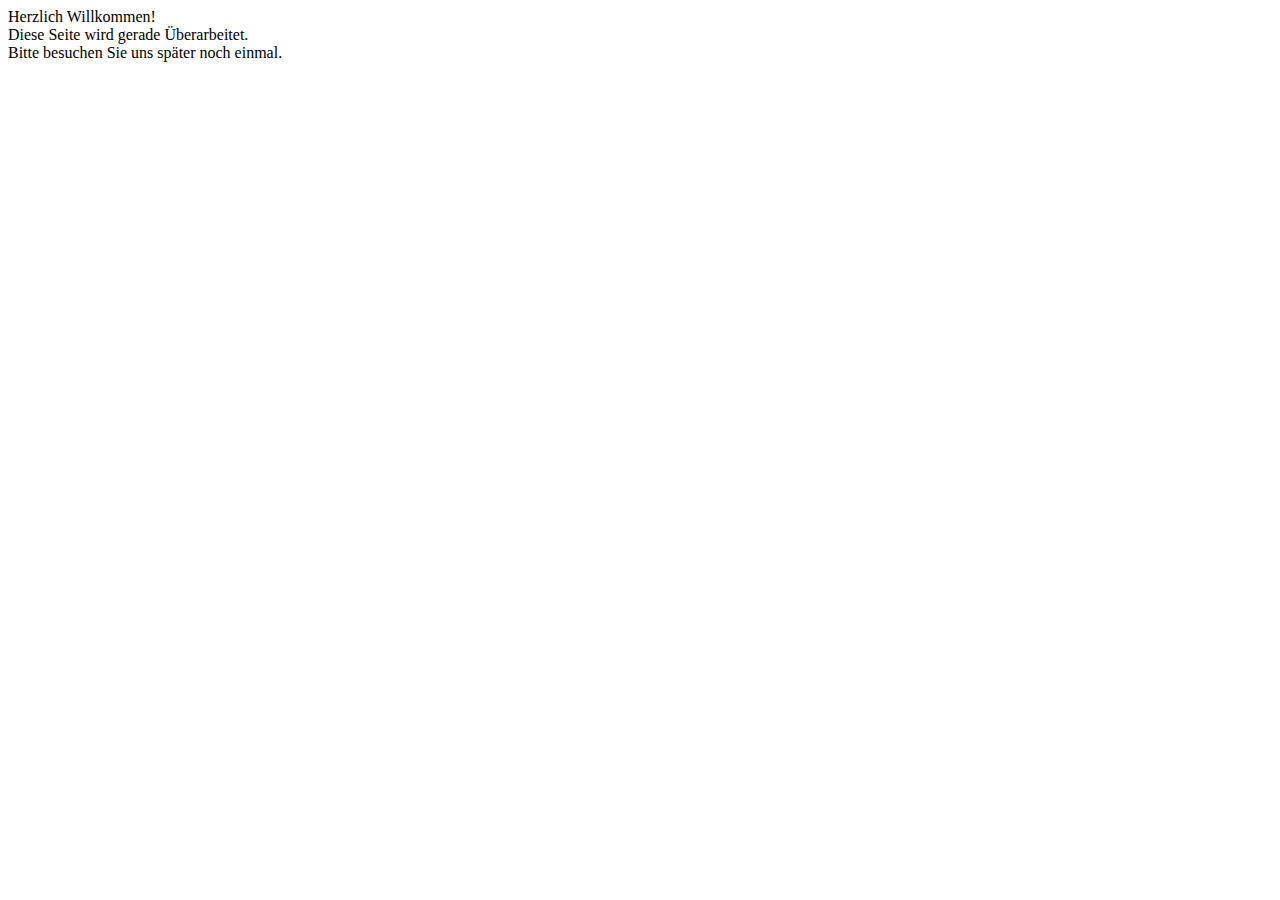
<file: index.html>
<DOCTYPE html>

<html>
  <head>
    <title>Startseite</title>
  </head>
  <body>
    <div><a1>Herzlich Willkommen!</a1></div>
    <div>Diese Seite wird gerade Überarbeitet.</div>
    <div>Bitte besuchen Sie uns später noch einmal.</div>
  </body>
</html>
</file>
